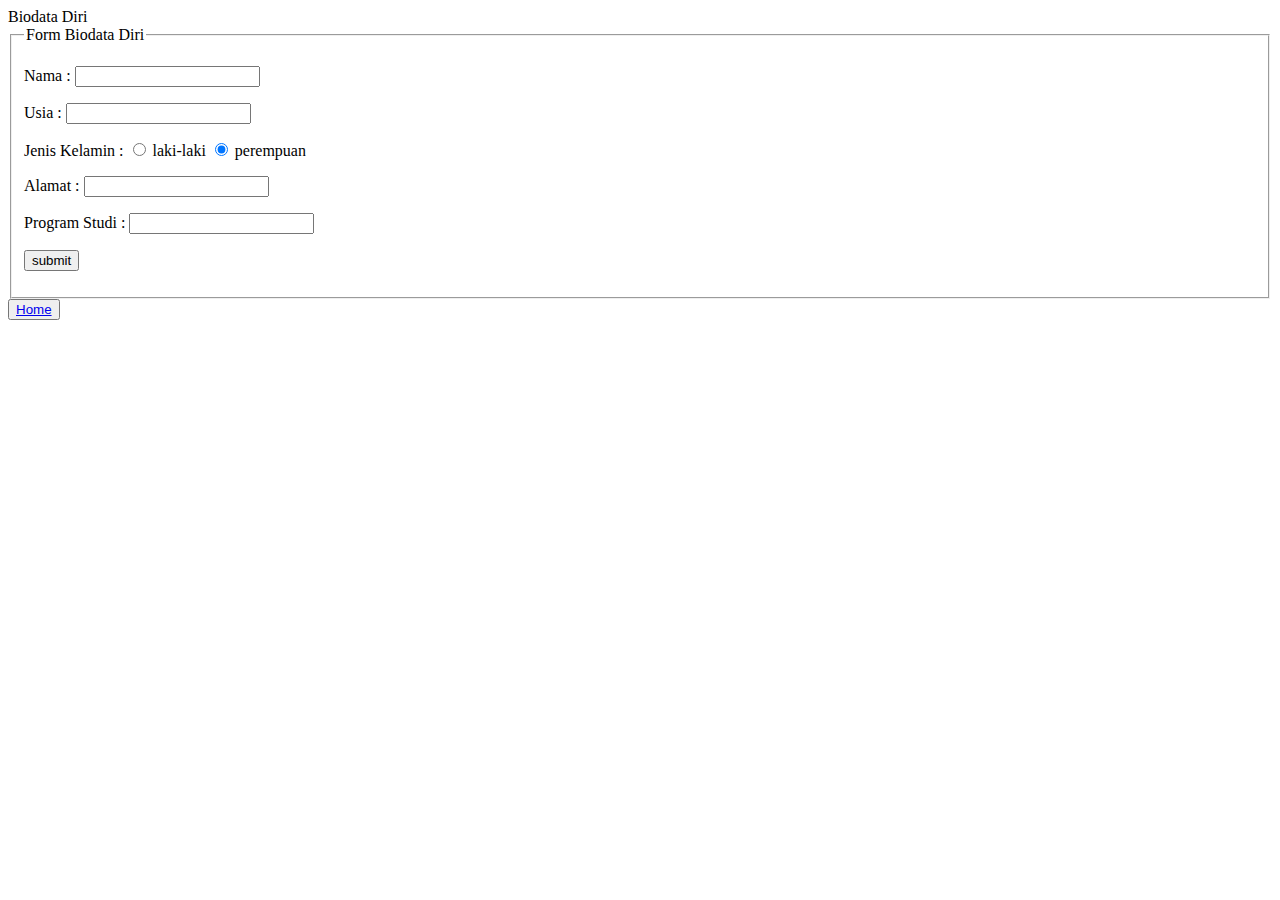
<file: form.html>
<!DOCTYPE html>
<html>

<head>Biodata Diri</head>

<body>
    <form action="about_me.html" method="GET">
        <fieldset>
            <legend>Form Biodata Diri</legend>

            <p>Nama : <input type="text" name="nama"></p>
            <p>Usia : <input type="number" name="usia"></p>
            <p>
                Jenis Kelamin :
                <input type="radio" name="jk" value="laki-laki" checked />
                laki-laki
                <input type="radio" name="jk" value="perempuan" checked />
                perempuan
            </p>
            <p>Alamat : <input type="text" name="alamat"></p>
            <p>Program Studi : <input type="text" name="prodi"></p>
            <p><input type="submit" value="submit"></p>
        </fieldset>
    </form>
    <button class="back"><a href="index.html">Home</button>
</body>

</html>
</file>
